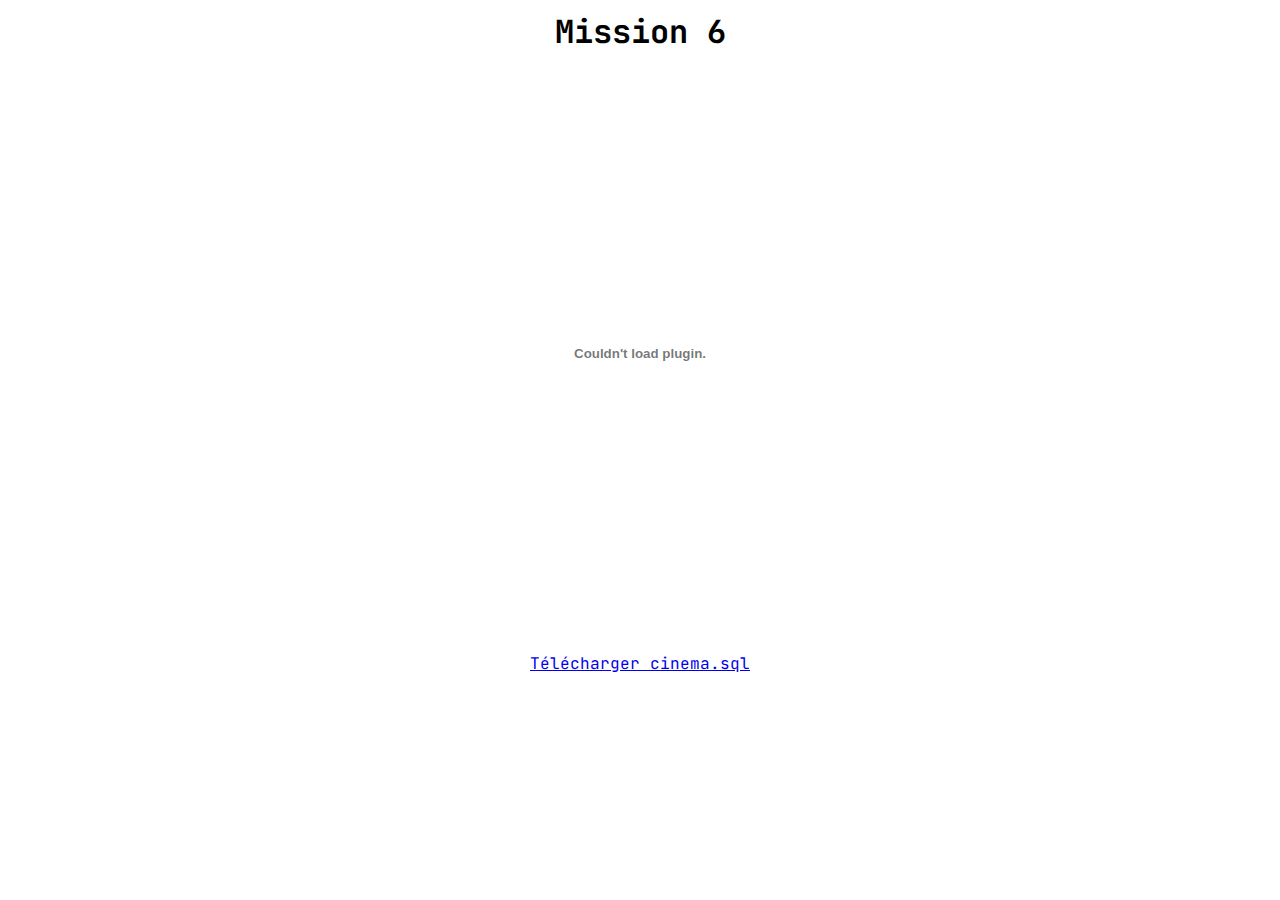
<file: Missions/6/index.html>
<!DOCTYPE html>
<html lang="fr">

<head>
    <meta charset="UTF-8">
    <meta name="viewport" content="width=device-width, initial-scale=1.0">
    <title>Mission</title>
    <link rel="stylesheet" type="text/css" href="../../style_hw.css" />
</head>

<body>
    <h1>Mission 6</h1>
    <embed src="../../docs/Missions/6/mission_6.pdf" width="90%" height="600" type="application/pdf">
    <a href="../../docs/Missions/6/cinema.sql" download="">Télécharger cinema.sql</a>
</body>

</html>
</file>
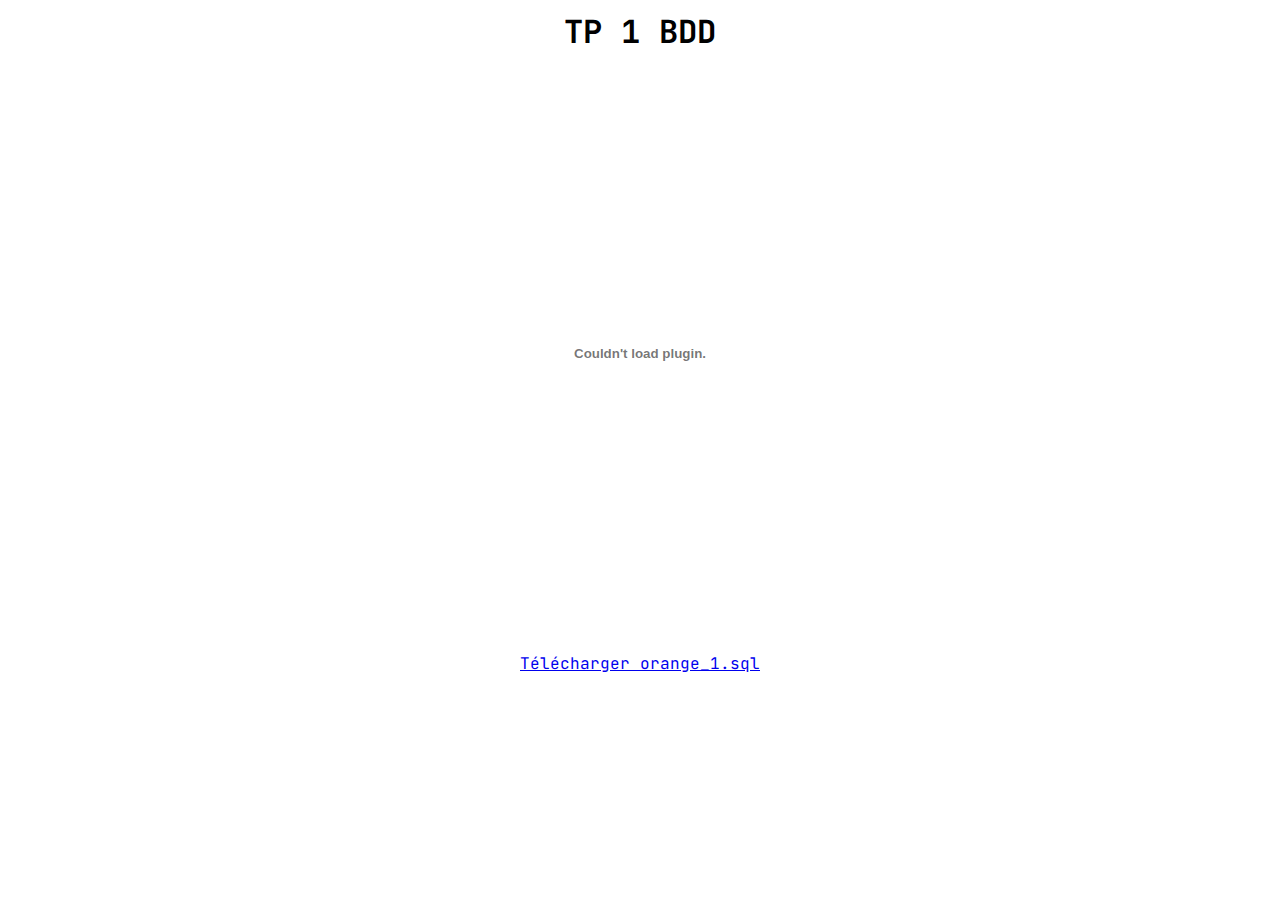
<file: TP/BDD/TP1.html>
<!DOCTYPE html>
<html lang="fr">

<head>
    <meta charset="UTF-8">
    <meta name="viewport" content="width=device-width, initial-scale=1.0">
    <title>TP1BDD</title>
    <link rel="stylesheet" type="text/css" href="../../style_hw.css" />
</head>

<body>
    <h1>TP 1 BDD</h1>
    <embed src="../../docs/BDD/TP1/TP1_BDD.pdf" width="90%" height="600" type="application/pdf">
    <a href="../../docs/BDD/TP1/orange_1.sql" download="">Télécharger orange_1.sql</a>
</body>

</html>
</file>
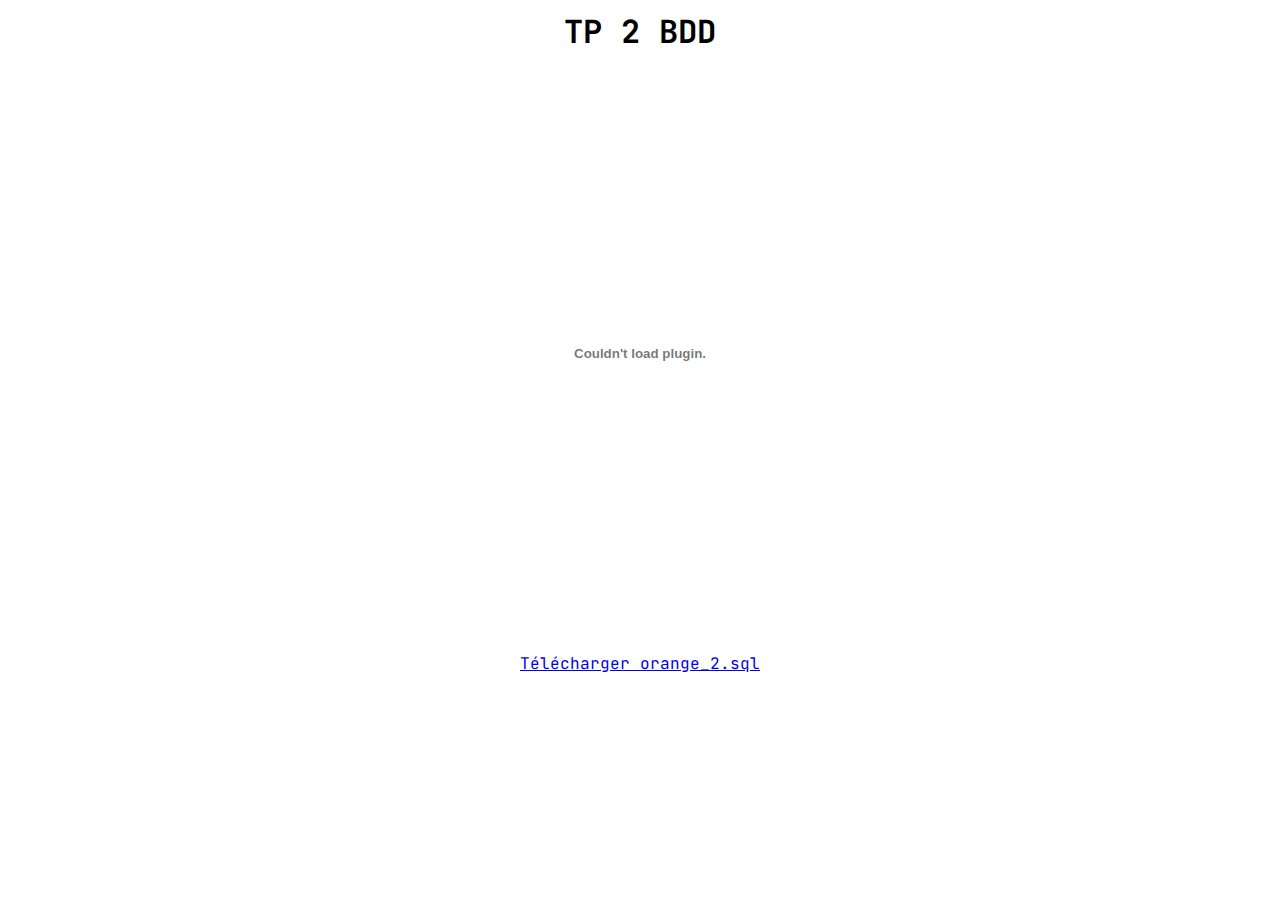
<file: TP/BDD/TP2.html>
<!DOCTYPE html>
<html lang="fr">

<head>
    <meta charset="UTF-8">
    <meta name="viewport" content="width=device-width, initial-scale=1.0">
    <title>TP2BDD</title>
    <link rel="stylesheet" type="text/css" href="../../style_hw.css" />
</head>

<body>
    <h1>TP 2 BDD</h1>
    <embed src="../../docs/BDD/TP2/TP2_BDD.pdf" width="90%" height="600" type="application/pdf">
    <a href="../../docs/BDD/TP2/orange_2.sql" download="">Télécharger orange_2.sql</a>
</body>

</html>
</file>
<file: style_hw.css>
@import url('https://fonts.googleapis.com/css2?family=JetBrains+Mono:ital,wght@0,100..800;1,100..800&family=Roboto:ital,wght@0,100;0,300;0,400;0,500;0,700;0,900;1,100;1,300;1,400;1,500;1,700;1,900&display=swap');

* {
    margin: 0;
    padding: 0;
    box-sizing: border-box;
    font-family: "JetBrains Mono", monospace;
    font-optical-sizing: auto;
}

body {
    font-family: Arial, sans-serif;
    background-color: #f4f4f4;
    display: flex;
    width: 100%;
    margin-top: 10px;
    flex-direction: column;
    background-color: white;
    place-items: center;
}

@media (prefers-color-scheme: dark) {
    body {
        color: #eee;
        background: #121212;
    }

    body a {
        color: #809fff;
    }
}
</file>
